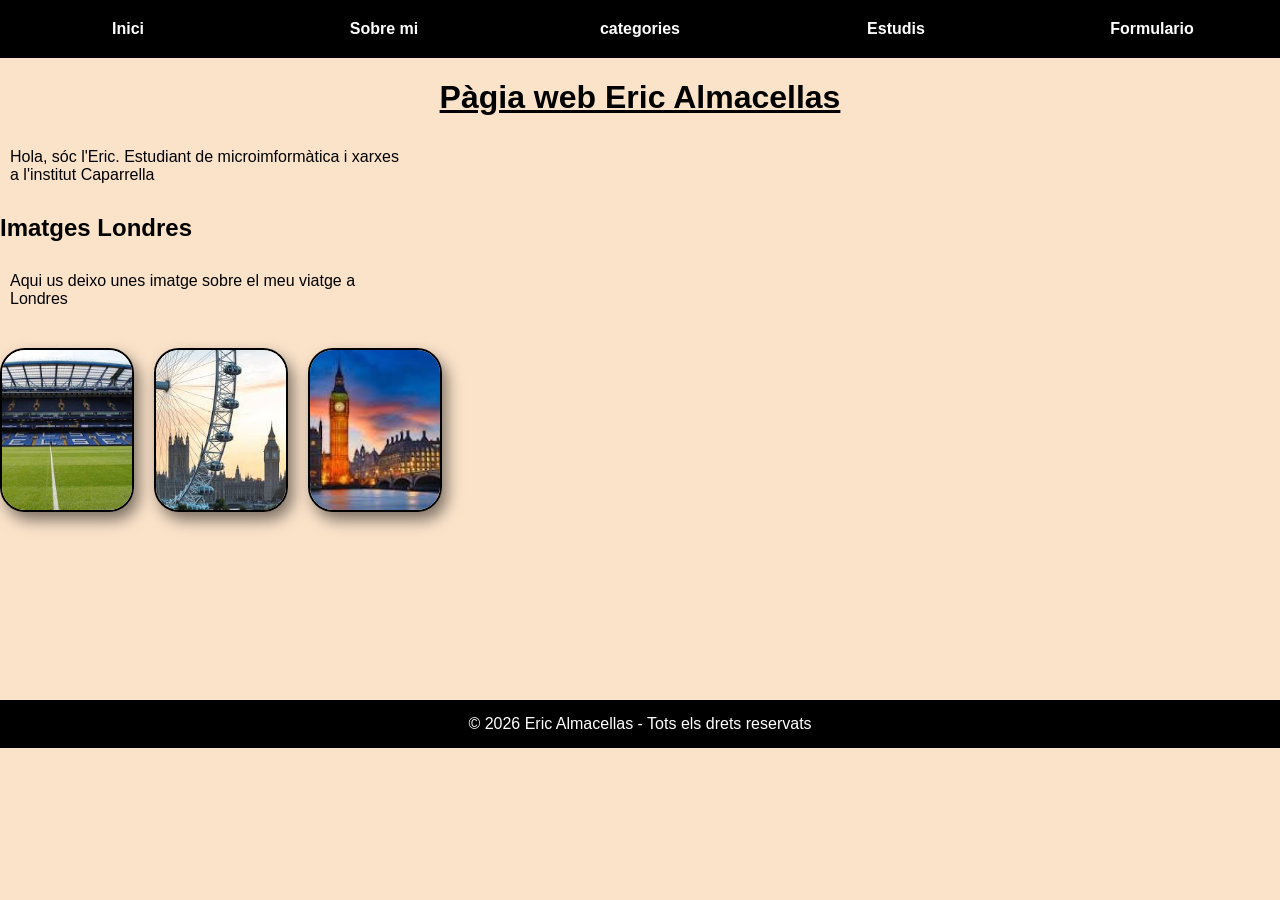
<file: index.html>
<!DOCTYPE html>
<html lang="ca">

<head>
    <meta charset="UTF-8">
    <meta name="viewport" content="width=device-width, initial-scale=1.0">
    <title>Inici - Eric Almacellas</title>
    <link rel="stylesheet" href="./css/style.css">
</head>

<body>

    <header>

        <nav>
            
        <ul>
		<li><a href="./index.html">Inici</a></li>
		<li><a href="./pages/sobre_mi.html">Sobre mi</a></li>
		<li><a href="./pages/categories.html">categories</a></li>
        <li><a href="./pages/Estudis.html">Estudis</a></li>
        <li><a href="./pages/Formulario.html">Formulario</a></li>
	</ul>
        </nav>
    </header>

    <h1><span class=" subrayado">Pàgia web Eric Almacellas</span></h1>

    <p>Hola, sóc l'Eric. Estudiant de microimformàtica i xarxes a l'institut Caparrella
    </p>



    <h2 class="main-title">Imatges Londres</h2>

    <p class="description">
        Aqui us deixo unes imatge sobre el meu viatge a Londres
    </p>

    <article class="image-gallery">

        <img src="./images/images (1).jpg" alt="photo">


        <img src="./images/images (2).jpg" alt="photo">


        <img src="./images/images.jpg" alt="photo">
    </article>




    <footer>
        &copy; 2026 Eric Almacellas - Tots els drets reservats
    </footer>

</body>

</header>

</html>
</file>
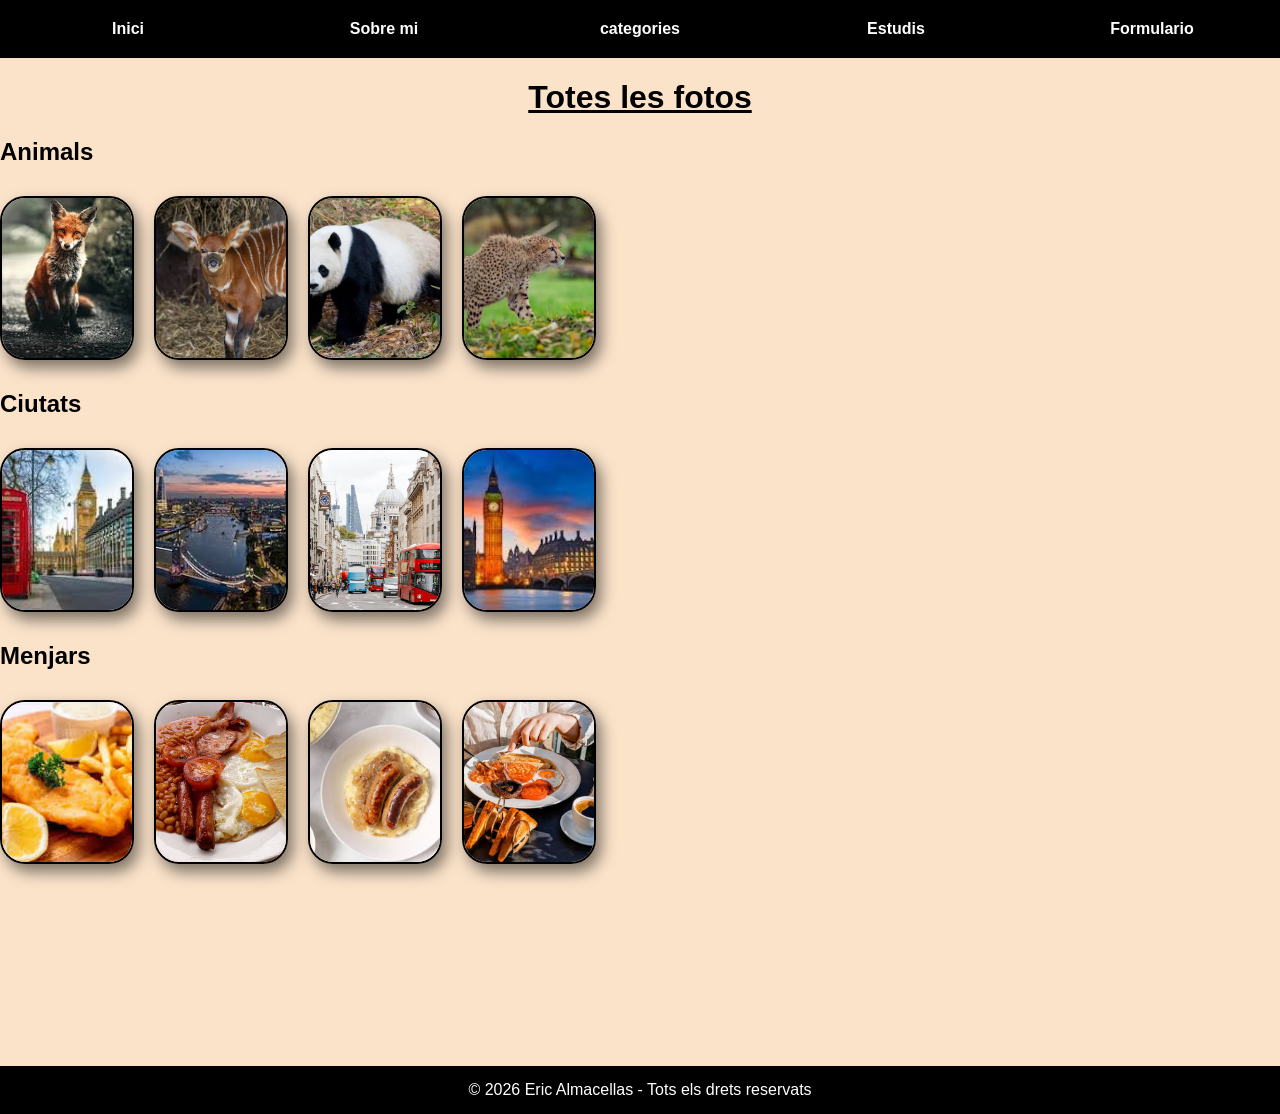
<file: pages/categories.html>
<!DOCTYPE html>
<html lang="ca">

<head>
    <meta charset="UTF-8">
    <meta name="viewport" content="width=device-width, initial-scale=1.0">
    <title>Inici - Eric Almacellas</title>
    <link rel="stylesheet" href="../css/style.css">
</head>

<body>

    <header>
        <nav>
            <ul>
                <li><a href="../index.html">Inici</a></li>
                <li><a href="./sobre_mi.html">Sobre mi</a></li>
                <li><a href="./Calendari.html">categories</a></li>
                 <li><a href="./Estudis.html">Estudis</a></li>
                 <li><a href="./Formulario.html">Formulario</a></li>
        </nav>
        <h1><span class=" subrayado">Totes les fotos</span></h1>
        <h2>Animals</h2>
        <div>
            <article class="card">
                <img src="../images/descarga.jpg"><img src="../images/images (3).jpg">
                <img src="../images/images (4).jpg"><img src="../images/images (5).jpg">
            </article>

            <h2>Ciutats</h2>

            <article class="card">
                <img src="../images/descarga (1).jpg" alt="photo"><img src="../images/images (8).jpg" alt="photo">
                <img src="../images/images (9).jpg" alt="photo"><img src="../images/images.jpg" alt="photo">
            </article>

            <h2>Menjars</h2>

            <article class="card">
                <img src="../images/descarga (2).jpg" alt="photo"><img src="../images/images (10).jpg" alt="photo">
                <img src="../images/images (11).jpg" alt="photo"><img src="../images/images (12).jpg" alt="photo">
            </article>
        </div>
        </main>

        <footer>
            &copy; 2026 Eric Almacellas - Tots els drets reservats
        </footer>

    </header>
</body>

</html>
</file>
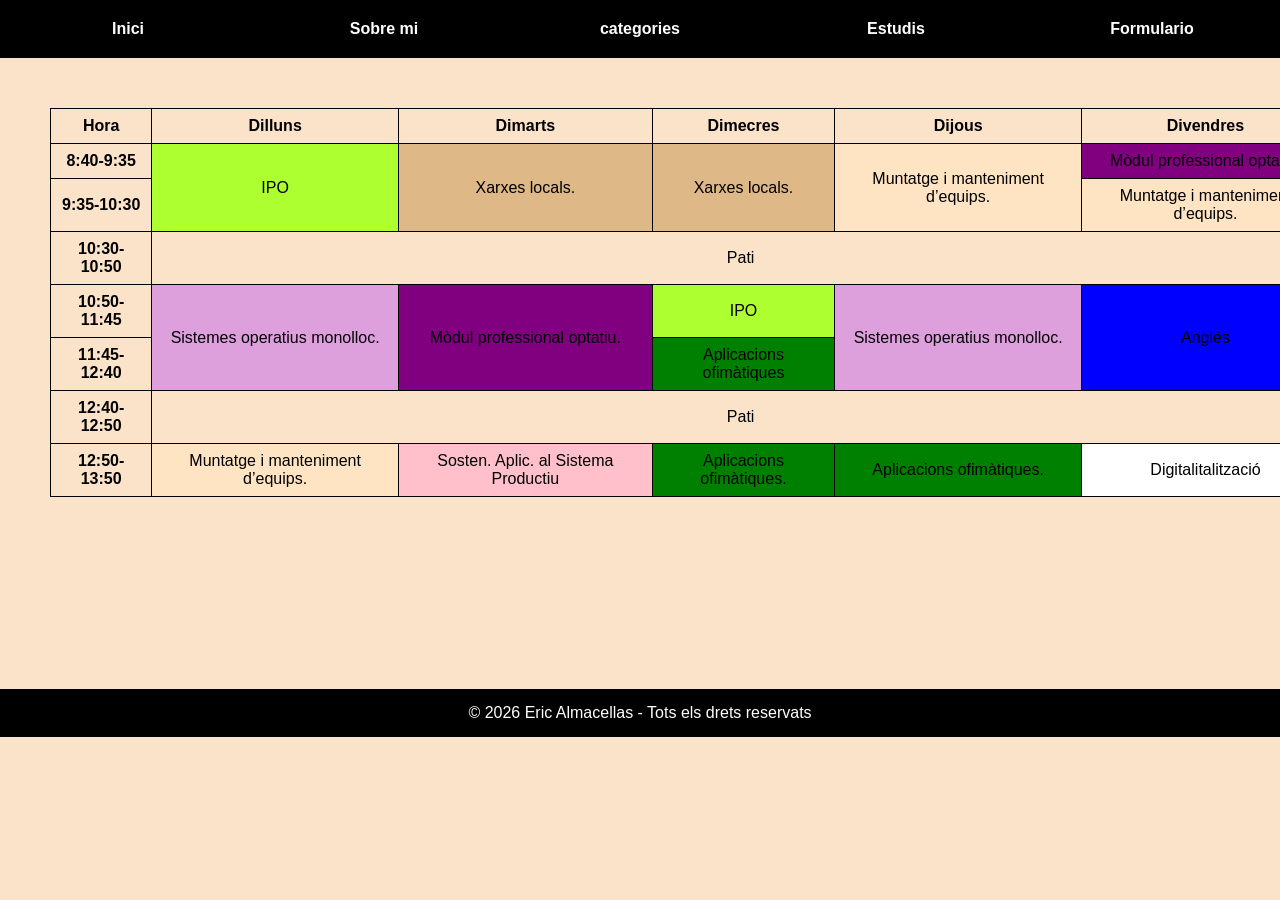
<file: pages/Estudis.html>
<!DOCTYPE html>
<html lang="ca">
 
<head>
	<meta charset="UTF-8">
	<meta name="Eric AlmacellA" content="width=device-witch, initial=1.0">

	<title>Portfoli de Eric Almacellas</title>

	<link rel="stylesheet" href="../css/style.css">
</head>

<body>

    <header>

        
         <ul>
		<li><a href="../index.html">Inici</a></li>
		<li><a href="./sobre_mi.html">Sobre mi</a></li>
		<li><a href="./categories.html">categories</a></li>
        <li><a href="./Estudis.html">Estudis</a></li>
        <li><a href="./Formulario.html">Formulario</a></li>
	</ul>

    </header> 
 <table>
    <thead>
        <tr>
            <th> Hora</th>
            <th> Dilluns</th>
            <th> Dimarts</th>
            <th> Dimecres</th>
            <th> Dijous</th>
            <th> Divendres</th>

        </tr>
    </thead>
    <tbody>
     <tr>
        <th>8:40-9:35</th>
        <td rowspan="2" class="ipo"> IPO</td>
        <td rowspan="2" class="xarxes">  Xarxes locals.</td>
        <td rowspan="2" class="xarxes">  Xarxes locals. </td>
        <td rowspan="2" class="muntatge"> Muntatge i manteniment d’equips.</td>
        <td class="modul"> Mòdul professional optatiu.</td>
    </tr>
    <tr>
        <th> 9:35-10:30</th>
        <td class="muntatge"> Muntatge i manteniment d’equips.</td>
    </tr>
    <tr>
        <th> 10:30-10:50</th>
        <td colspan="5"> Pati</td>
        
     
     </tr>
     <tr>
        <th> 10:50-11:45</th>
        <td rowspan="2" class="sistemes">  Sistemes operatius monolloc.</td>
        <td rowspan="2" class="modul"> Mòdul professional optatiu.</td>
        <td class="ipo"> IPO</td>
        <td rowspan="2" class="sistemes"> Sistemes operatius monolloc.</td>
        <td rowspan="2" class="angles"> Anglès</td>
     </tr>

     <tr>
        <th>11:45-12:40</th>
        <td class="aplicacions"> Aplicacions ofimàtiques</td>
        
    </tr>
    <tr>
        <th> 12:40-12:50</th>
        <td colspan="5"> Pati</td>
        
    </tr>
    <tr>
        <th> 12:50-13:50</th>
        <td class="muntatge"> Muntatge i manteniment d’equips.</td>
        <td class="soten"> Sosten. Aplic. al Sistema Productiu</td>
        <td class="aplicacions"> Aplicacions ofimàtiques.</td>
        <td class="aplicacions"> Aplicacions ofimàtiques.</td>
        <td class="digi"> Digitalitalització</td>
    </tr>
    </tbody>
   
 </table>    

  <footer>
        &copy; 2026 Eric Almacellas - Tots els drets reservats
    </footer>
</file>
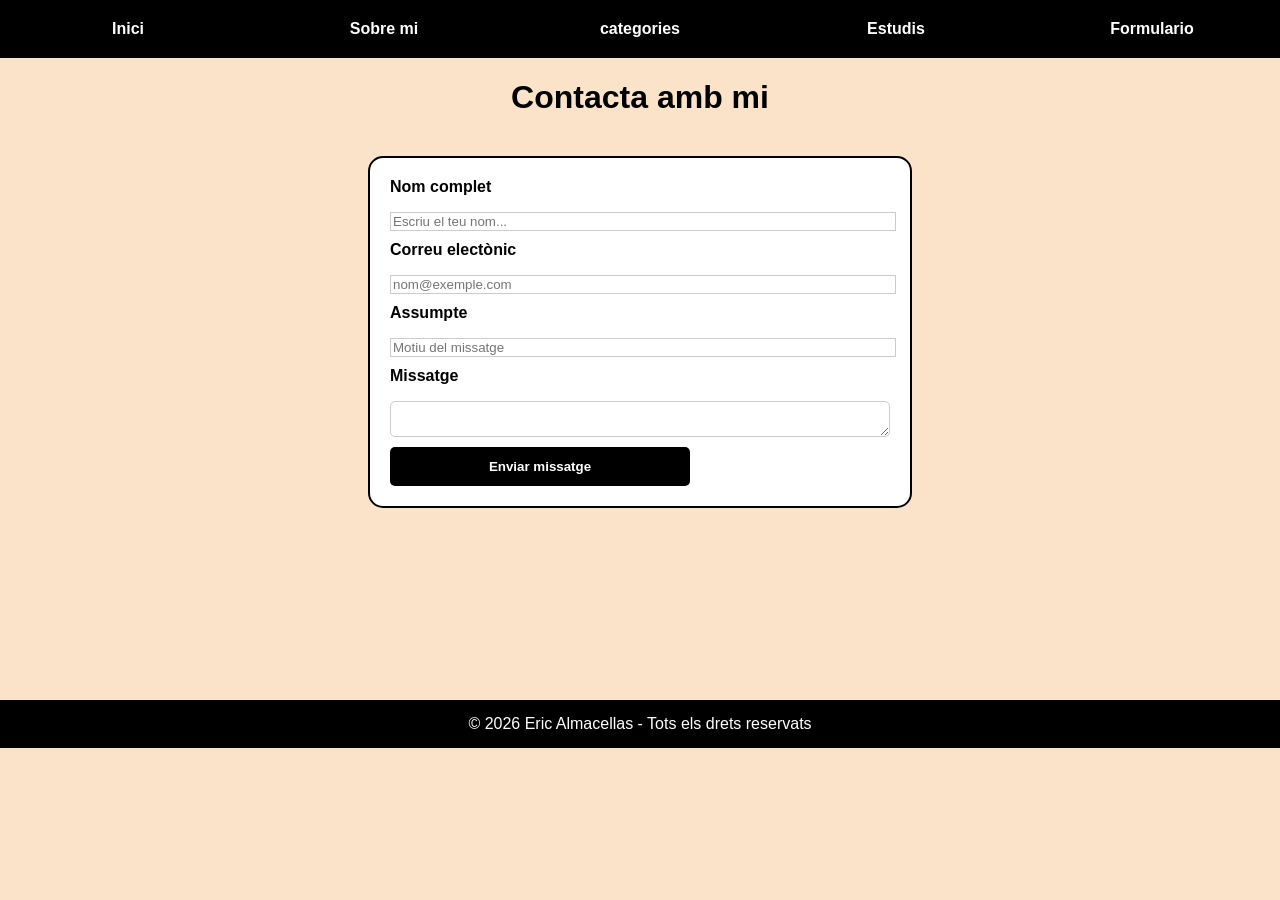
<file: pages/Formulario.html>
<!DOCTYPE html>
<html lang="ca">

<head>
    <meta charset="UTF-8">
    <meta name="viewport" content="width=device-width, initial-scale=1.0">
    <title>Inici - Eric Almacellas</title>
    <link rel="stylesheet" href="../css/style.css">
</head>

<body>

    <header>


        <ul>
            <li><a href="../index.html">Inici</a></li>
            <li><a href="./sobre_mi.html">Sobre mi</a></li>
            <li><a href="./categories.html">categories</a></li>
            <li><a href="./Estudis.html">Estudis</a></li>
            <li><a href="./Formulario.html">Formulario</a></li>
        </ul>
    </header>

    <h1>Contacta amb mi </h1>
    <form action="#" method="post">

        <label for="nom"> Nom complet</label>
        <input type="text" id="nom" name="nom" placeholder="Escriu el teu nom...">

        <label for="email">Correu electònic</label>
        <input type="email" id="email" name="email" placeholder="nom@exemple.com">

        <label for="Asumpte">Assumpte</label>
        <input type="text" id="Assumpte" name="Missatge" placeholder="Motiu del missatge">

        <label for="Missatge">Missatge</label>
        <textarea id="Missatge" name="Missatge" placholder="Escriu el teu missatge"></textarea>

    <button type="submit">Enviar missatge</button>
</form>  


 <footer>
        &copy; 2026 Eric Almacellas - Tots els drets reservats
    </footer>


</body>
</html>
</file>
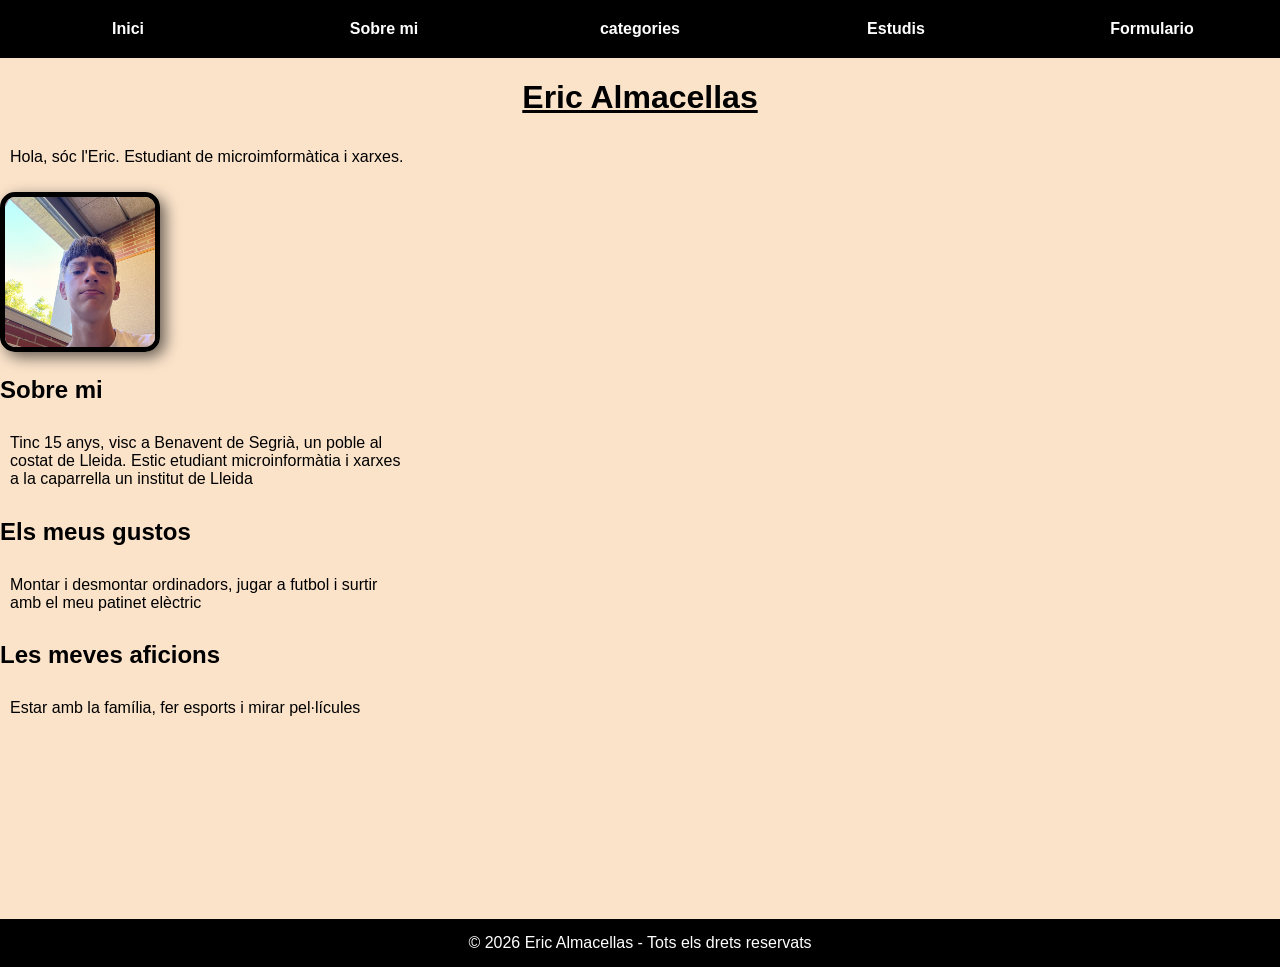
<file: pages/sobre_mi.html>
<!DOCTYPE html>
<html lang="ca">

<head>
	<meta charset="UTF-8">
	<meta name="Eric AlmacellA" content="width=device-witch, initial=1.0">

	<title>Portfoli de Eric Almacellas</title>

	<link rel="stylesheet" href="../css/style.css">
</head>

<header>

<body>

    <ul>

		<li><a href="../index.html">Inici</a></li>
		<li><a href="./sobre_mi.html">Sobre mi</a></li>
		<li><a href="./categories.html">categories</a></li>
        <li><a href="./Estudis.html">Estudis</a></li>
		<li><a href="./Formulario.html">Formulario</a></li>
	</ul>
	<h1><span class=" subrayado">Eric Almacellas</span></h1>

	<p>Hola, sóc l'Eric. Estudiant de microimformàtica i xarxes.
	 </p>
	<img src="../images/IMG_2153.jpeg" alt="photo" class="foto-perfil">

	<h2>Sobre mi</h2>
	<p>Tinc 15 anys, visc a Benavent de Segrià, un poble al costat de Lleida.
		Estic etudiant microinformàtia i xarxes a la caparrella un institut de Lleida
	</p>
	<h2>Els meus gustos</h2>
	<p>Montar i desmontar ordinadors, jugar a futbol i surtir amb el meu patinet elèctric
	</p>
	<h2> Les meves aficions</h2>
	<p>Estar amb la família, fer esports i mirar pel·lícules</p>


	<footer>
        &copy; 2026 Eric Almacellas - Tots els drets reservats
    </footer>
</body>

</header>

</html>
</file>
<file: css/style.css>
body {
    margin: 0;
    padding: 0;
    background-color: #fbe3ca;
    font-family: sans-serif;
}

p {
    color: black;
    background-color: #fbe3ca;
    width: 400px;
    padding: 10px;
    border-radius: 5px;
}

h1{
    color: black;
    text-align: center;
}
.subrayado{
    text-decoration: underline;
}

.foto-menu{
     background-color: black;
     display: flex;
      align-items: center;
      padding: 10px;
      width: 150px;
}


ul {
    margin: 0;
    padding: 20px 0 ;
    background-color: black;
    list-style-type: none;
    display: flex;
    justify-content: space-around;
    align-items: center;
    width: 100%;
}

ul li {
    text-align: center;
    width: 120px;
}

ul li a {
    color: white;
    font-weight: bold;
    text-decoration: none;
}

ul li a:hover {
    text-decoration: underline;
}

.image-gallery {
    height: 150px;
    object-fit: cover;
    border-radius: 15px;
    box-shadow: 5px 5px 15px rgba(0, 0, 0, 0);


}

.foto-perfil {
    width: 150px;
    height: 150px;
    object-fit: cover;
    border-radius: 15px;
    border: 5px solid black;
    box-shadow: 5px 5px 15px rgba(0, 0, 0, 0.6);
}


.card,
.image-gallery {
    display: flex;
    flex-wrap: wrap;
    gap: 20px;
    margin: 20px 0;
    padding: 10px 0;
}

.card img,
.gallery-item img,
.image-gallery img {
    width: 130px;
    height: 160px;
    object-fit: cover;
    border-radius: 25px;
    border: 2px solid black;
    box-shadow: 5px 8px 15px rgba(0, 0, 0, 0.5);
    transition: transform 0.2s ease;
}

.card img:hover,
.gallery-item img:hover,
.image-gallery img:hover {
    transform: scale(1.04);
}

.contingut-principal {
    background-color: black;
    color: #333333;
    border: 2px solid #001f54;
    width: 800px;
}

footer {
    text-align: center;
    padding: 15px;
    background-color: black;
    color: white;
}

table {
    border-collapse: collapse;
    width: 100%;
    margin-top: 50px;
    margin-left: 50px;
    
}
th,td{
     border: 1px solid black; 
  padding: 8px;
  text-align: left;
  text-align: center;
}
.ipo{
    background-color: greenyellow;
}
.sistemes{
    background-color:plum;
}
.muntatge{
    background-color:bisque;
}
.xarxes{
    background-color: burlywood;
}
.modul{
    background-color: purple;
}
.soten{
    background-color: pink
}
.angles{
    background-color:blue;
}
.aplicacions{
     background-color: green;
}
.digi{
     background-color: white
}

form{
    display: grid;
    grid-template-columns: 300px;
    gap: 10px;
    margin-top: 5%;
    margin-left: 5%;
  border: 2px solid black;
  border-radius: 15px;
  padding: 20px;
  width: fit-content;
  background-color: white;
  border: 2px solid black;
  border-radius: 15px;
  padding: 20px;
  width: fit-content;
  background-color: white;
  border: 2px solid black;
  border-radius: 15px;
  padding: 20px;
  width: 500px;
  margin: 40px auto;
}


form textarea {
  box-sizing: border-box;
  border-radius: 5px;
}

input{
    width: 500px;
    border: 1px solid #ccc;
}
 textarea{
width: 500px;
border: 1px solid #ccc;
 }
footer{
    margin-top: 15%;
}

label {
  display: block;
  font-weight: bold;
  margin-bottom: 6px;
}

button {
  background-color: black;
  color: white;
  font-weight: bold;
  padding: 12px 24px;
  border: none;
  border-radius: 5px;
  cursor: pointer;
}

button:hover {
  background-color: black;
}
</file>
